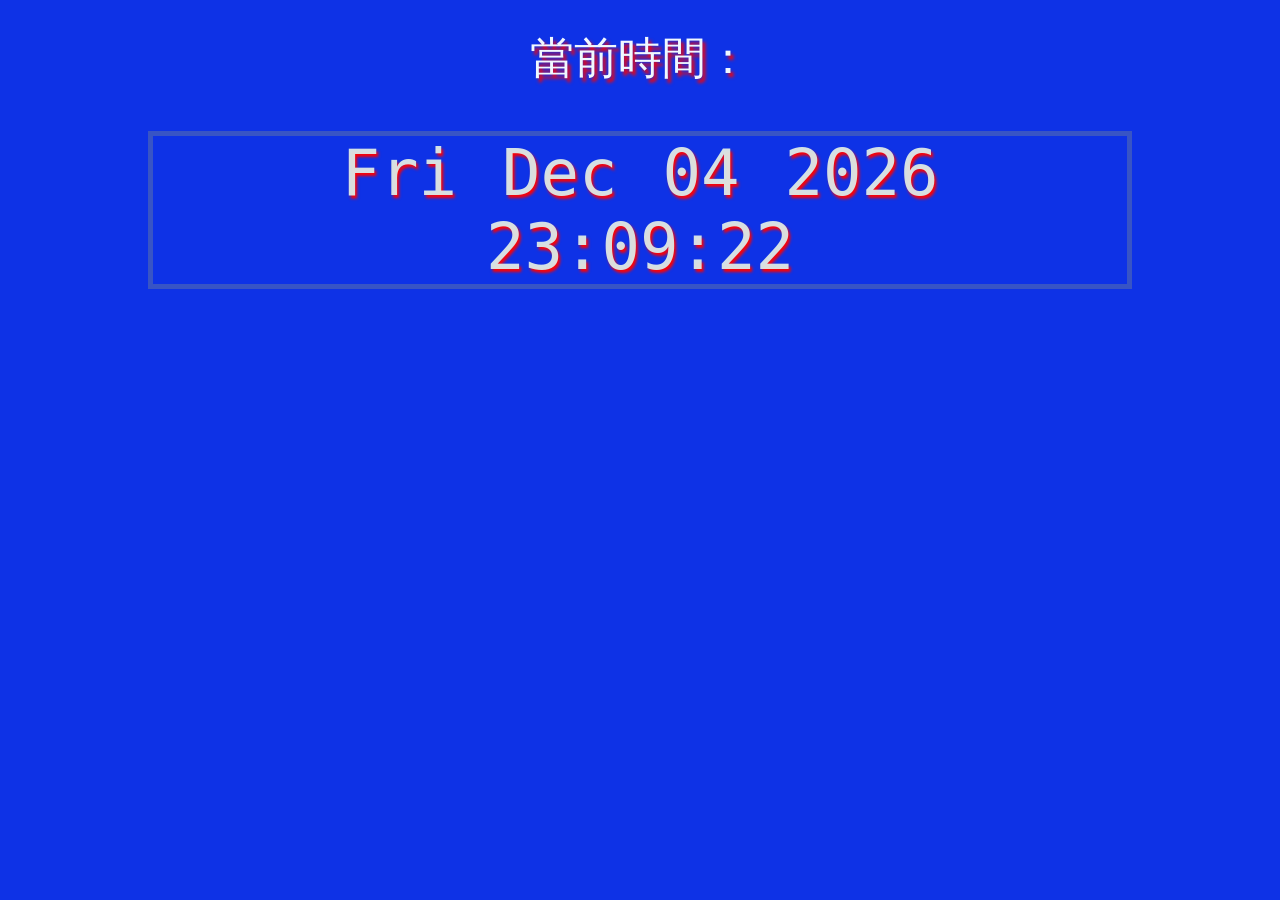
<file: something.html>
<!DOCTYPE html>
<html>
    <head>
        <link rel="stylesheet" href="undefined.css">
    </head>
    <body>
        <h1 id="theme" style="text-align: center;font-size: 44px;color: aliceblue;">當前時間：</h1>
        <script>
            try{
            async function* time(){
                while(1){
                    yield new Date()
                    await new Promise((resolve)=>{setTimeout(resolve,991,null)})
                }
            }

            async function surprise() {
                let tag=document.createElement("h1")
                tag.style.color="rgba(220, 234, 231, 0.949)"
                tag.style.fontSize="64px"
                tag.style.textAlign="center"
                tag.style.fontFamily="'VT323', monospace"
                tag.id="safe"
                //document.body.style.backgroundColor="rgb(31, 62, 219)"
                let replaceTag=document.createElement("h1")
                replaceTag.style.color="red"
                replaceTag.style.fontSize="64px"
                replaceTag.style.textAlign="center"
                replaceTag.style.textShadow="7px 12px 8px red"
                replaceTag.style.fontFamily="'Butcherman', cursive"


                for await(let i of time()){
                    
                    if(i.getHours()>=1){
                      
                    tag.innerHTML=i.toString().match(/.+\:\d+/)
                    replaceTag.style.textDecoration="none"
                    document.getElementById("theme").style.textDecoration="none"
                    if(document.body.lastChild!=tag){tag.remove(replaceTag);document.body.append(tag);  document.getElementById("theme").style.color="aliceblue"}else{document.body.append(tag)}

                    }else{
                    //PUNISHMENT
                    document.getElementById("theme").style.color="red"
                    document.getElementById("theme").style.textDecoration="line-through red"
                    //document.getElementById("theme").style.color="red"
                    document.body.style.backgroundImage="url(2026428152622.jpg)"
                    replaceTag.innerHTML=i.toString().match(/.+\:\d+/)
                    replaceTag.style.textDecoration="double line-through  rgb(142, 2, 2)"

                    if(document.body.lastChild!=replaceTag){replaceTag.remove(tag);document.body.append(replaceTag)}else{document.body.append(replaceTag)}
                    }
                }
            }

            surprise()
        }catch(error){
            alert(error)
        }
        </script>
    </body>
</html>
</file>
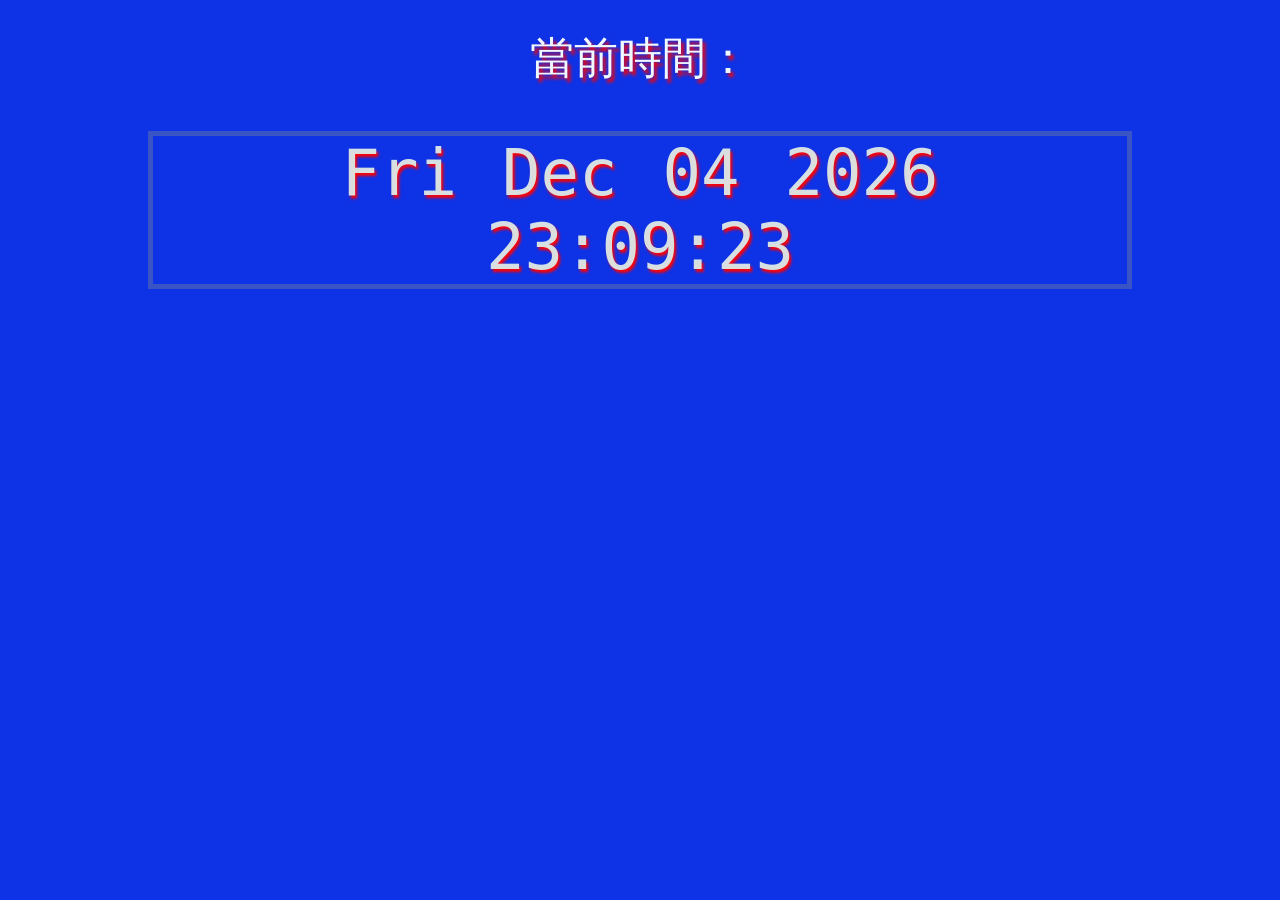
<file: sth.html>
<!DOCTYPE html>
<html>
    <head>
        <link rel="stylesheet" href="undefined.css">
        <link rel="icon" type="image/x-icon" href="6ec8f7021cdbc12f.png">
    </head>
    <body>
        <h1 id="theme" style="text-align: center;font-size: 44px;color: aliceblue;">當前時間：</h1>
        <script>
            try{
            async function* time(){
                while(1){
                    yield new Date()
                    await new Promise((resolve)=>{setTimeout(resolve,991,null)})
                }
            }

            async function surprise() {
                let tag=document.createElement("h1")
                tag.style.color="rgba(220, 234, 231, 0.949)"
                tag.style.fontSize="64px"
                tag.style.textAlign="center"
                tag.style.fontFamily="'VT323', monospace"
                tag.id="safe"
                //document.body.style.backgroundColor="rgb(31, 62, 219)"
                let replaceTag=document.createElement("h1")
                replaceTag.style.color="red"
                replaceTag.style.fontSize="64px"
                replaceTag.style.textAlign="center"
                replaceTag.style.textShadow="7px 12px 8px red"
                replaceTag.style.fontFamily="'Butcherman', cursive"


                for await(let i of time()){
                    
                    if(i.getHours()>=1){
                      
                    tag.innerHTML=i.toString().match(/.+\:\d+/)
                    replaceTag.style.textDecoration="none"
                    document.getElementById("theme").style.textDecoration="none"
                    document.body.style.backgroundImage="none"
//alert(document.body.lastChild!=tag)
                    if(document.body.lastChild!=tag){replaceTag.remove();document.body.append(tag);  document.getElementById("theme").style.color="aliceblue"}else{document.body.append(tag)}
//alert(document.body.lastChild.nodeName)
                    }else{
                    //PUNISHMENT
                    document.getElementById("theme").style.color="red"
                    document.getElementById("theme").style.textDecoration="line-through red"
                    //document.getElementById("theme").style.color="red"
                    document.body.style.backgroundImage="url(2026428152622.jpg)"
                    replaceTag.innerHTML=i.toString().match(/.+\:\d+/)
                    replaceTag.style.textDecoration="double line-through  rgb(142, 2, 2)"

                    if(document.body.lastChild!=replaceTag){tag.remove();document.body.append(replaceTag)}else{document.body.append(replaceTag)}
//alert(document.body.lastChild!=replaceTag)  
//alert(document.body.lastChild.nodeName)                  
                }
                }
            }

            surprise()
        }catch(error){
            alert(error)
        }
        </script>

        <script>
            window.onerror=(event)=>alert(event)
          window.addEventListener("message",receive)
          function receive(event){
            //event.source.postMessage
            alert(event.origin)
            alert(event.data)
  }
</script>
    </body>
</html>
</file>
<file: undefined.css>
h1{
    font-weight: lighter;
    word-spacing: 0.1em;
}
body{
    background-color: rgb(14, 50, 230);
    
}
#theme{
    text-shadow: 3px 4px 3.5px red;
}
#safe:hover,#safe{
    border:solid 5px rgb(56, 84, 197);
    max-width: 900px;
    margin-left:140px;
    margin-right: 140px;
    padding-left: 100px;
    padding-right: 100px;
    text-shadow: 2px 3px 3px red;
}
#safe:hover{
    background-color: brown;
}
</file>
